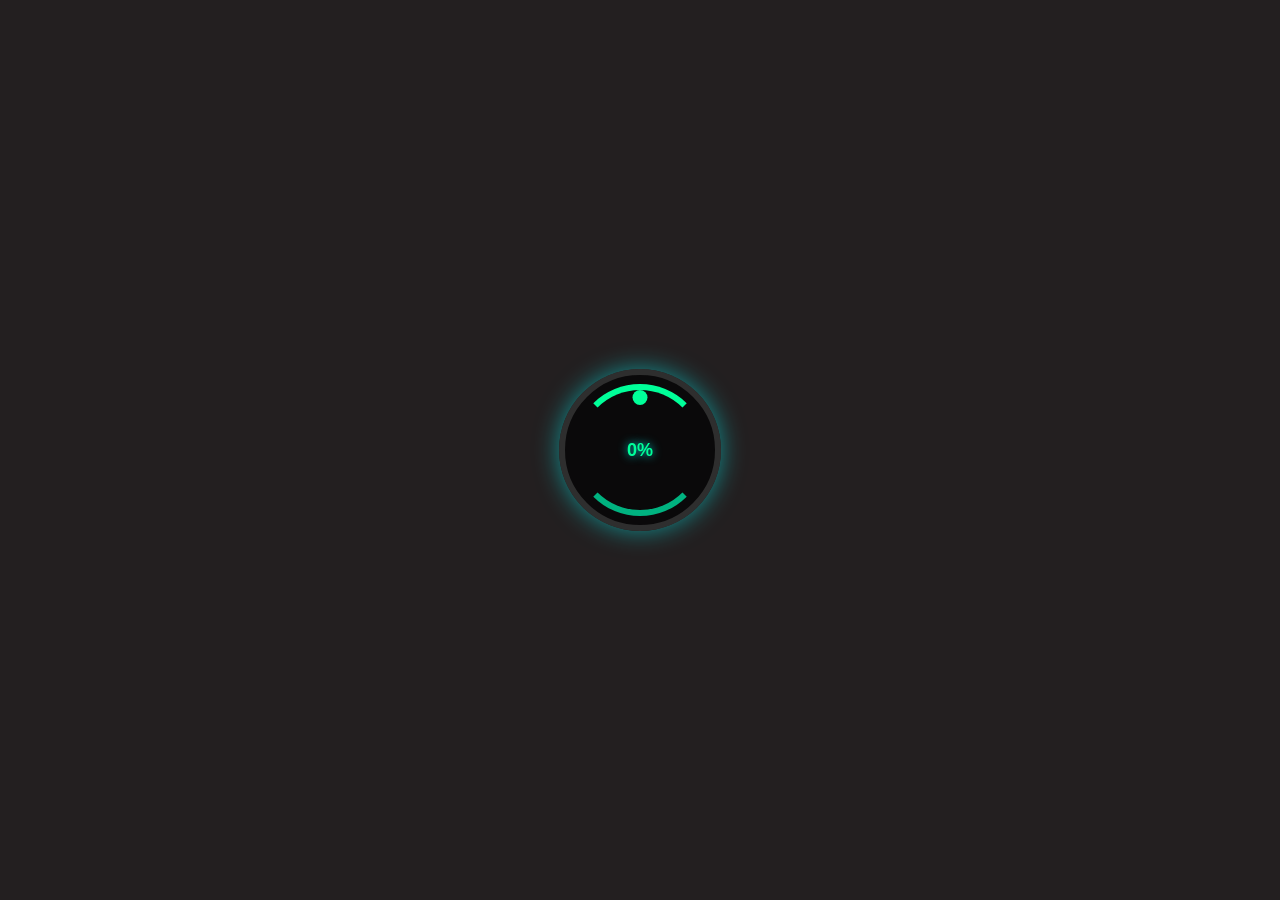
<file: index.html>
<!DOCTYPE html>
<html lang="en-us">
  <head>
    <meta charset="utf-8">
    <meta http-equiv="Content-Type" content="text/html; charset=utf-8">
    <title>Unity Web Player | LUCID EDGE_Visualisation</title>
    <link rel="shortcut icon" href="TemplateData/favicon.ico">
    <link rel="stylesheet" href="TemplateData/style.css">
          <style>
      #loading-container {
        position: absolute;
        display: flex;
        justify-content: center;
        align-items: center;
        width: 150px;
        height: 150px;
        border-radius: 50%;
        border: 6px solid #2e2e2e;
        background-color: rgba(0, 0, 0, 0.7);
        box-shadow: 0px 0px 25px rgba(0, 255, 255, 0.5);
        z-index: 20;
        left: 50%;
        top: 50%;
        transform: translate(-50%,-50%);
      }

      .circle {
        position: relative;
        width: 120px;
        height: 120px;
        border-radius: 50%;
        border: 6px solid transparent;
        border-top: 6px solid #00ff99;
        border-bottom: 6px solid #00b380;
        animation: rotate 10s linear infinite, pulse 1.5s infinite ease-in-out;
      }

      @keyframes rotate {
        0% { transform: rotate(0deg); }
        100% { transform: rotate(360deg); }
      }

      @keyframes pulse {
        0% { transform: scale(1); box-shadow: 0 0 20px rgba(0, 255, 255, 0.5); }
        50% { transform: scale(1.1); box-shadow: 0 0 30px rgba(0, 255, 255, 0.8); }
        100% { transform: scale(1); box-shadow: 0 0 20px rgba(0, 255, 255, 0.5); }
      }

      .circle::before {
        content: '';
        position: absolute;
        top: 0;
        left: 50%;
        width: 15px;
        height: 15px;
        background-color: #00ff99;
        border-radius: 50%;
        transform: translateX(-50%);
        animation: moveDot 10s linear infinite;
      }

      @keyframes moveDot {
        0% { transform: translateX(-50%) rotate(0deg) translateY(-50px); }
        100% { transform: translateX(-50%) rotate(360deg) translateY(-50px); }
      }

      #loading-text {
        position: absolute;
        font-family: Arial, sans-serif;
        font-size: 18px;
        color: #00ff99;
        font-weight: bold;
        text-shadow: 0px 0px 10px rgba(0, 255, 255, 0.8);
        z-index: 21;
      }
    </style>
  </head>
  <body>
    <div id="unity-container" class="unity-desktop">
      <div id="loading-container">
      <div class="circle"></div>
      <div id="loading-text">0%</div>
    </div>
      <canvas id="unity-canvas" width=960 height=600 tabindex="-1"></canvas>
      <!-- <div id="unity-loading-bar">
        <div id="unity-logo"></div>
        <div id="unity-progress-bar-empty">
          <div id="unity-progress-bar-full"></div>
        </div>
      </div> -->
      <div id="unity-warning"> </div>
      <!-- <div id="unity-footer">
        <div id="unity-logo-title-footer"></div>
        <div id="unity-fullscreen-button"></div>
        <div id="unity-build-title">LUCID EDGE_Visualisation</div>
      </div> -->
    </div>
    <script>
      var canvas = document.querySelector("#unity-canvas");

      // Shows a temporary message banner/ribbon for a few seconds, or
      // a permanent error message on top of the canvas if type=='error'.
      // If type=='warning', a yellow highlight color is used.
      // Modify or remove this function to customize the visually presented
      // way that non-critical warnings and error messages are presented to the
      // user.
      function unityShowBanner(msg, type) {
        var warningBanner = document.querySelector("#unity-warning");
        function updateBannerVisibility() {
          warningBanner.style.display = warningBanner.children.length ? 'block' : 'none';
        }
        var div = document.createElement('div');
        div.innerHTML = msg;
        warningBanner.appendChild(div);
        if (type == 'error') div.style = 'background: red; padding: 10px;';
        else {
          if (type == 'warning') div.style = 'background: yellow; padding: 10px;';
          setTimeout(function() {
            warningBanner.removeChild(div);
            updateBannerVisibility();
          }, 5000);
        }
        updateBannerVisibility();
      }

const CDN = "https://d1qy305ek4jct4.cloudfront.net";
      var buildUrl = CDN + "/Build2";
      var loaderUrl = buildUrl + "/test.loader.js";
      var config = {
        arguments: [],
        dataUrl: buildUrl + "/test.data.br",
        frameworkUrl: buildUrl + "/test.framework.js.br",
        codeUrl: buildUrl + "/test.wasm.br",
        streamingAssetsUrl: CDN + "/StreamingAssets2",
        companyName: "DefaultCompany",
        productName: "LUCID EDGE_Visualisation",
        productVersion: "0.1.0",
        showBanner: unityShowBanner,
        // errorHandler: function(err, url, line) {
        //    alert("error " + err + " occurred at line " + line);
        //    // Return 'true' if you handled this error and don't want Unity
        //    // to process it further, 'false' otherwise.
        //    return true;
        // },
      };

      // By default, Unity keeps WebGL canvas render target size matched with
      // the DOM size of the canvas element (scaled by window.devicePixelRatio)
      // Set this to false if you want to decouple this synchronization from
      // happening inside the engine, and you would instead like to size up
      // the canvas DOM size and WebGL render target sizes yourself.
      // config.matchWebGLToCanvasSize = false;

      // If you would like all file writes inside Unity Application.persistentDataPath
      // directory to automatically persist so that the contents are remembered when
      // the user revisits the site the next time, uncomment the following line:
      // config.autoSyncPersistentDataPath = true;
      // This autosyncing is currently not the default behavior to avoid regressing
      // existing user projects that might rely on the earlier manual
      // JS_FileSystem_Sync() behavior, but in future Unity version, this will be
      // expected to change.

      if (/iPhone|iPad|iPod|Android/i.test(navigator.userAgent)) {
        // Mobile device style: fill the whole browser client area with the game canvas:

        var meta = document.createElement('meta');
        meta.name = 'viewport';
        meta.content = 'width=device-width, height=device-height, initial-scale=1.0, user-scalable=no, shrink-to-fit=yes';
        document.getElementsByTagName('head')[0].appendChild(meta);
          canvas.style.width = "100%";
      canvas.style.height = "100%";
      canvas.style.position = "fixed";
      document.body.style.textAlign = "left";
        document.querySelector("#unity-container").className = "unity-mobile";
        canvas.className = "unity-mobile";

        // To lower canvas resolution on mobile devices to gain some
        // performance, uncomment the following line:
        // config.devicePixelRatio = 1;


      } else {
        // Desktop style: Render the game canvas in a window that can be maximized to fullscreen:
        canvas.style.width = "100%";
        canvas.style.height = "100%";
      }

      // document.querySelector("#unity-loading-bar").style.display = "block";

            function setProgress(p) {
      document.getElementById("loading-text").innerText = Math.round(p) + "%";
    }

    function hideLoader() {
      const el = document.getElementById("loading-container");
      if (el) el.style.display = "none";
    }

      var script = document.createElement("script");
      script.src = loaderUrl;
      script.onload = () => {
         createUnityInstance(canvas, config, (progress) => {
          const percent = progress * 100;
          setProgress(percent);
          if (percent >= 100) hideLoader();
        })
        .then(() => hideLoader())
        .catch((message) => alert(message));
    };

    script.onerror = () => {
      alert("Failed to load Unity loader from CDN: " + loaderUrl);
    };

      document.body.appendChild(script);

    </script>
  </body>
</html>
</file>
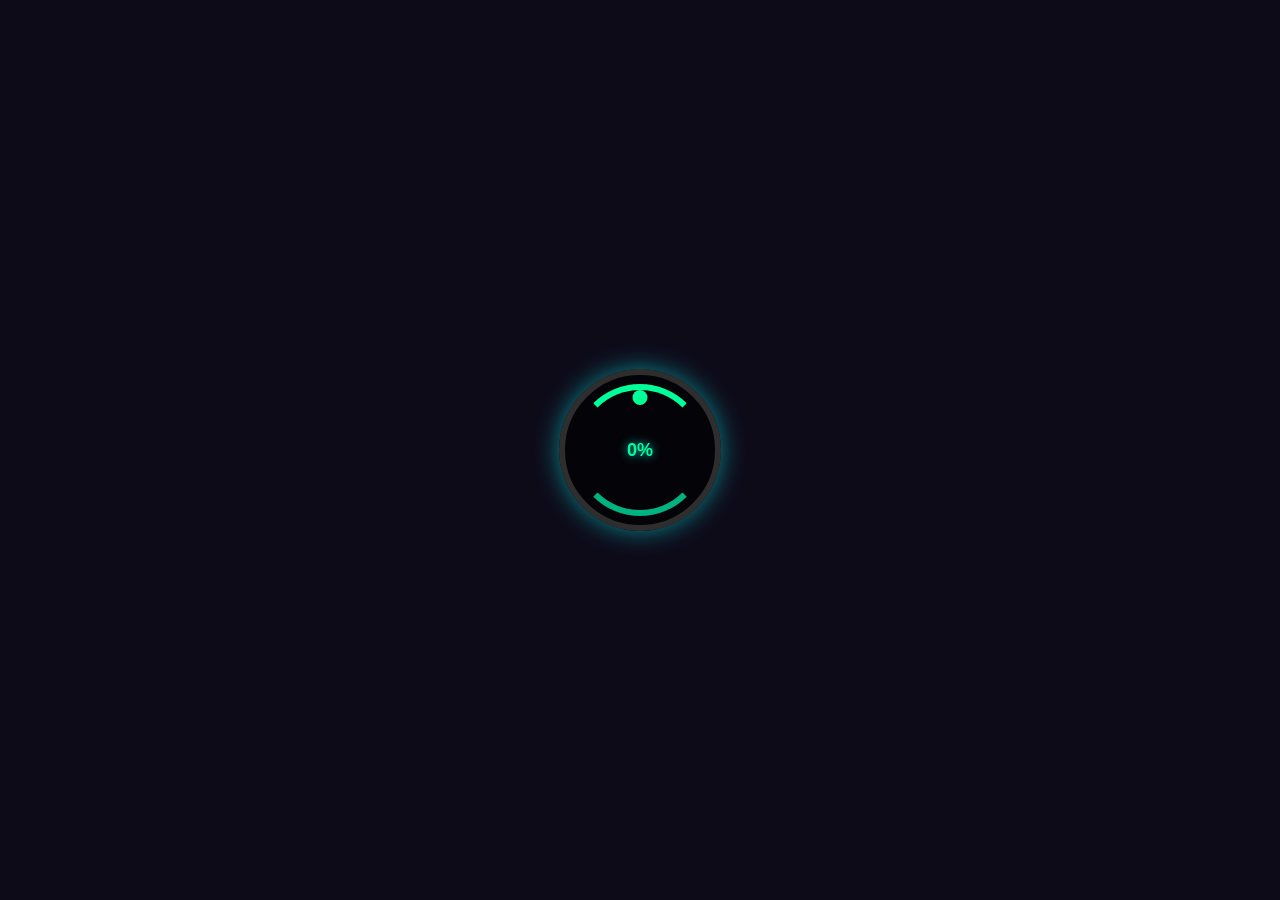
<file: 12March26/index.html>
<!DOCTYPE html>
<html lang="en-us">
  <head>
    <meta charset="utf-8">
    <meta http-equiv="Content-Type" content="text/html; charset=utf-8">
    <title>Unity Web Player | LUCID EDGE_Visualisation</title>
    <link rel="shortcut icon" href="TemplateData/favicon.ico">
    <link rel="stylesheet" href="TemplateData/style.css">
    
    <style>
      html, body {
        margin: 0;
        padding: 0;
        height: 100%;
        width: 100%;
        overflow: hidden;
        display: flex;
        justify-content: center;
        align-items: center;
        background-color: #0e0b19;
      }

      #unity-canvas {
        width: 100%;
        height: 100%;
        display: block;
      }

      #loading-container {
        position: absolute;
        display: flex;
        justify-content: center;
        align-items: center;
        width: 150px;
        height: 150px;
        border-radius: 50%;
        border: 6px solid #2e2e2e;
        background-color: rgba(0, 0, 0, 0.7);
        box-shadow: 0px 0px 25px rgba(0, 255, 255, 0.5);
        z-index: 20;
        left: 50%;
        top: 50%;
        transform: translate(-50%,-50%);
      }

      .circle {
        position: relative;
        width: 120px;
        height: 120px;
        border-radius: 50%;
        border: 6px solid transparent;
        border-top: 6px solid #00ff99;
        border-bottom: 6px solid #00b380;
        animation: rotate 10s linear infinite, pulse 1.5s infinite ease-in-out;
      }

      @keyframes rotate {
        0% { transform: rotate(0deg); }
        100% { transform: rotate(360deg); }
      }

      @keyframes pulse {
        0% { transform: scale(1); box-shadow: 0 0 20px rgba(0, 255, 255, 0.5); }
        50% { transform: scale(1.1); box-shadow: 0 0 30px rgba(0, 255, 255, 0.8); }
        100% { transform: scale(1); box-shadow: 0 0 20px rgba(0, 255, 255, 0.5); }
      }

      .circle::before {
        content: '';
        position: absolute;
        top: 0;
        left: 50%;
        width: 15px;
        height: 15px;
        background-color: #00ff99;
        border-radius: 50%;
        transform: translateX(-50%);
        animation: moveDot 10s linear infinite;
      }

      @keyframes moveDot {
        0% { transform: translateX(-50%) rotate(0deg) translateY(-50px); }
        100% { transform: translateX(-50%) rotate(360deg) translateY(-50px); }
      }

      #loading-text {
        position: absolute;
        font-family: Arial, sans-serif;
        font-size: 18px;
        color: #00ff99;
        font-weight: bold;
        text-shadow: 0px 0px 10px rgba(0, 255, 255, 0.8);
        z-index: 21;
      }
    </style>
  </head>
  <body>
    <div id="unity-container" class="unity-desktop">
         <div id="loading-container">
      <div class="circle"></div>
      <div id="loading-text">0%</div>
    </div>
      <canvas id="unity-canvas" tabindex="-1"></canvas>
      <!-- <div id="unity-loading-bar">
        <div id="unity-logo"></div>
        <div id="unity-progress-bar-empty">
          <div id="unity-progress-bar-full"></div>
        </div>
      </div> -->
      <div id="unity-warning"> </div>
      <!-- <div id="unity-footer">
        <div id="unity-logo-title-footer"></div>
        <div id="unity-fullscreen-button"></div>
        <div id="unity-build-title">LUCID EDGE_Visualisation</div>
      </div> -->
    </div>
    <script>
      var canvas = document.querySelector("#unity-canvas");

      // Shows a temporary message banner/ribbon for a few seconds, or
      // a permanent error message on top of the canvas if type=='error'.
      // If type=='warning', a yellow highlight color is used.
      // Modify or remove this function to customize the visually presented
      // way that non-critical warnings and error messages are presented to the
      // user.
      function unityShowBanner(msg, type) {
        var warningBanner = document.querySelector("#unity-warning");
        function updateBannerVisibility() {
          warningBanner.style.display = warningBanner.children.length ? 'block' : 'none';
        }
        var div = document.createElement('div');
        div.innerHTML = msg;
        warningBanner.appendChild(div);
        if (type == 'error') div.style = 'background: red; padding: 10px;';
        else {
          if (type == 'warning') div.style = 'background: yellow; padding: 10px;';
          setTimeout(function() {
            warningBanner.removeChild(div);
            updateBannerVisibility();
          }, 5000);
        }
        updateBannerVisibility();
      }

       const CDN = "https://d1qy305ek4jct4.cloudfront.net";
      const buildUrl = CDN + "/Build2";

      var loaderUrl = buildUrl + "/CompressedUGL.loader.js";
      var config = {
        arguments: [],
        dataUrl: buildUrl + "/CompressedUGL.data.br",
        frameworkUrl: buildUrl + "/CompressedUGL.framework.js.br",
        codeUrl: buildUrl + "/CompressedUGL.wasm.br",
        streamingAssetsUrl: CDN + "/StreamingAssets2",
        companyName: "DefaultCompany",
        productName: "LUCID EDGE_Visualisation",
        productVersion: "0.1.0",
        showBanner: unityShowBanner,
        // errorHandler: function(err, url, line) {
        //    alert("error " + err + " occurred at line " + line);
        //    // Return 'true' if you handled this error and don't want Unity
        //    // to process it further, 'false' otherwise.
        //    return true;
        // },
      };

      // By default, Unity keeps WebGL canvas render target size matched with
      // the DOM size of the canvas element (scaled by window.devicePixelRatio)
      // Set this to false if you want to decouple this synchronization from
      // happening inside the engine, and you would instead like to size up
      // the canvas DOM size and WebGL render target sizes yourself.
      // config.matchWebGLToCanvasSize = false;

      // If you would like all file writes inside Unity Application.persistentDataPath
      // directory to automatically persist so that the contents are remembered when
      // the user revisits the site the next time, uncomment the following line:
      // config.autoSyncPersistentDataPath = true;
      // This autosyncing is currently not the default behavior to avoid regressing
      // existing user projects that might rely on the earlier manual
      // JS_FileSystem_Sync() behavior, but in future Unity version, this will be
      // expected to change.

      if (/iPhone|iPad|iPod|Android/i.test(navigator.userAgent)) {
        // Mobile device style: fill the whole browser client area with the game canvas:

        var meta = document.createElement('meta');
        meta.name = 'viewport';
        meta.content = 'width=device-width, height=device-height, initial-scale=1.0, user-scalable=no, shrink-to-fit=yes';
        document.getElementsByTagName('head')[0].appendChild(meta);
          canvas.style.width = "100%";
        canvas.style.height = "100%";
        canvas.style.position = "fixed";
        document.body.style.textAlign = "left";

        document.querySelector("#unity-container").className = "unity-mobile";
        canvas.className = "unity-mobile";

        // To lower canvas resolution on mobile devices to gain some
        // performance, uncomment the following line:
        // config.devicePixelRatio = 1;


      } else {
        // Desktop style: Render the game canvas in a window that can be maximized to fullscreen:
        canvas.style.width = "100%";
        canvas.style.height = "100%";
      }

      // document.querySelector("#unity-loading-bar").style.display = "block";

       function setProgress(p) {
        document.getElementById("loading-text").innerText = Math.round(p) + "%";
      }
      function hideLoader() {
        const el = document.getElementById("loading-container");
        if (el) el.style.display = "none";
      }

      var script = document.createElement("script");
      script.src = loaderUrl;
      script.onload = () => {
         createUnityInstance(canvas, config, (progress) => {
          const percent = progress * 100;
          setProgress(percent);
          if (percent >= 100) hideLoader();
        })
          .then(() => hideLoader())
          .catch((message) => alert(message));
      };
      script.onerror = () => {
        alert("Failed to load Unity loader from CDN: " + loaderUrl);
      };

      document.body.appendChild(script);
console.log("12March26-UGL")
    </script>
  </body>
</html>
</file>
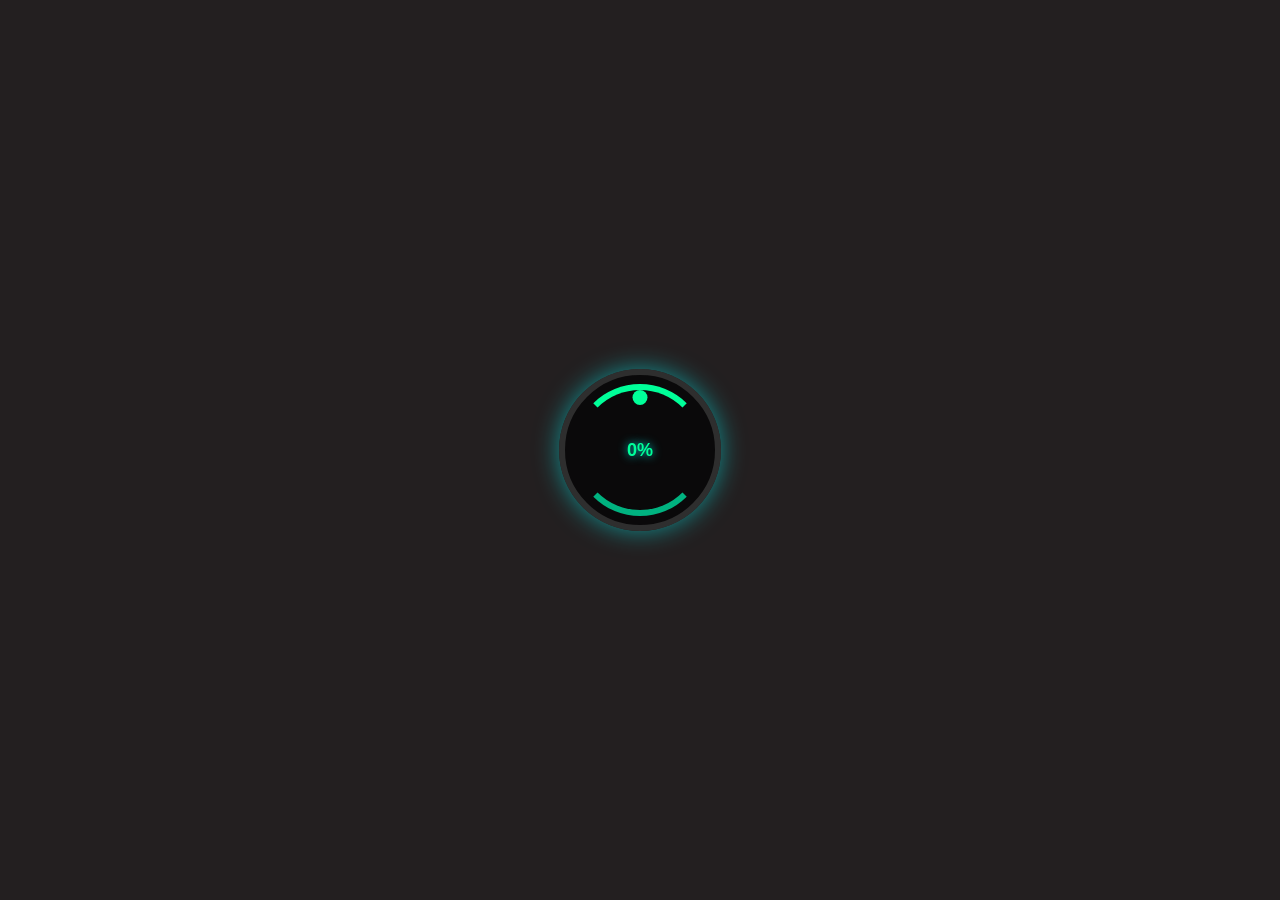
<file: 19March26/index.html>
<!DOCTYPE html>
<html lang="en-us">
  <head>
    <meta charset="utf-8">
    <meta http-equiv="Content-Type" content="text/html; charset=utf-8">
    <title>Unity Web Player | LUCID EDGE_Visualisation</title>
    <link rel="shortcut icon" href="TemplateData/favicon.ico">
    <link rel="stylesheet" href="TemplateData/style.css">
       <style>
      #loading-container {
        position: absolute;
        display: flex;
        justify-content: center;
        align-items: center;
        width: 150px;
        height: 150px;
        border-radius: 50%;
        border: 6px solid #2e2e2e;
        background-color: rgba(0, 0, 0, 0.7);
        box-shadow: 0px 0px 25px rgba(0, 255, 255, 0.5);
        z-index: 20;
        left: 50%;
        top: 50%;
        transform: translate(-50%,-50%);
      }

      .circle {
        position: relative;
        width: 120px;
        height: 120px;
        border-radius: 50%;
        border: 6px solid transparent;
        border-top: 6px solid #00ff99;
        border-bottom: 6px solid #00b380;
        animation: rotate 10s linear infinite, pulse 1.5s infinite ease-in-out;
      }

      @keyframes rotate {
        0% { transform: rotate(0deg); }
        100% { transform: rotate(360deg); }
      }

      @keyframes pulse {
        0% { transform: scale(1); box-shadow: 0 0 20px rgba(0, 255, 255, 0.5); }
        50% { transform: scale(1.1); box-shadow: 0 0 30px rgba(0, 255, 255, 0.8); }
        100% { transform: scale(1); box-shadow: 0 0 20px rgba(0, 255, 255, 0.5); }
      }

      .circle::before {
        content: '';
        position: absolute;
        top: 0;
        left: 50%;
        width: 15px;
        height: 15px;
        background-color: #00ff99;
        border-radius: 50%;
        transform: translateX(-50%);
        animation: moveDot 10s linear infinite;
      }

      @keyframes moveDot {
        0% { transform: translateX(-50%) rotate(0deg) translateY(-50px); }
        100% { transform: translateX(-50%) rotate(360deg) translateY(-50px); }
      }

      #loading-text {
        position: absolute;
        font-family: Arial, sans-serif;
        font-size: 18px;
        color: #00ff99;
        font-weight: bold;
        text-shadow: 0px 0px 10px rgba(0, 255, 255, 0.8);
        z-index: 21;
      }
    </style>
  </head>
  <body>
    <div id="unity-container" class="unity-desktop">
      <div id="loading-container">
      <div class="circle"></div>
      <div id="loading-text">0%</div>
    </div>
      <canvas id="unity-canvas" tabindex="-1"></canvas>
      <!-- <div id="unity-loading-bar">
        <div id="unity-logo"></div>
        <div id="unity-progress-bar-empty">
          <div id="unity-progress-bar-full"></div>
        </div>
      </div> -->
      <div id="unity-warning"> </div>
      <!-- <div id="unity-footer">
        <div id="unity-logo-title-footer"></div>
        <div id="unity-fullscreen-button"></div>
        <div id="unity-build-title">LUCID EDGE_Visualisation</div>
      </div> -->
    </div>
    <script>
      var canvas = document.querySelector("#unity-canvas");

      // Shows a temporary message banner/ribbon for a few seconds, or
      // a permanent error message on top of the canvas if type=='error'.
      // If type=='warning', a yellow highlight color is used.
      // Modify or remove this function to customize the visually presented
      // way that non-critical warnings and error messages are presented to the
      // user.
      function unityShowBanner(msg, type) {
        var warningBanner = document.querySelector("#unity-warning");
        function updateBannerVisibility() {
          warningBanner.style.display = warningBanner.children.length ? 'block' : 'none';
        }
        var div = document.createElement('div');
        div.innerHTML = msg;
        warningBanner.appendChild(div);
        if (type == 'error') div.style = 'background: red; padding: 10px;';
        else {
          if (type == 'warning') div.style = 'background: yellow; padding: 10px;';
          setTimeout(function() {
            warningBanner.removeChild(div);
            updateBannerVisibility();
          }, 5000);
        }
        updateBannerVisibility();
      }

      const CDN = "https://d1qy305ek4jct4.cloudfront.net";
    const buildUrl = CDN + "/Build2";
      var loaderUrl = buildUrl + "/CompressedUGL.loader.js";
      var config = {
        arguments: [],
        dataUrl: buildUrl + "/CompressedUGL.data.br",
        frameworkUrl: buildUrl + "/CompressedUGL.framework.js.br",
        codeUrl: buildUrl + "/CompressedUGL.wasm.br",
        streamingAssetsUrl: CDN + "/StreamingAssets2",
        companyName: "DefaultCompany",
        productName: "LUCID EDGE_Visualisation",
        productVersion: "0.1.0",
        showBanner: unityShowBanner,
        // errorHandler: function(err, url, line) {
        //    alert("error " + err + " occurred at line " + line);
        //    // Return 'true' if you handled this error and don't want Unity
        //    // to process it further, 'false' otherwise.
        //    return true;
        // },
      };

      // By default, Unity keeps WebGL canvas render target size matched with
      // the DOM size of the canvas element (scaled by window.devicePixelRatio)
      // Set this to false if you want to decouple this synchronization from
      // happening inside the engine, and you would instead like to size up
      // the canvas DOM size and WebGL render target sizes yourself.
      // config.matchWebGLToCanvasSize = false;

      // If you would like all file writes inside Unity Application.persistentDataPath
      // directory to automatically persist so that the contents are remembered when
      // the user revisits the site the next time, uncomment the following line:
      // config.autoSyncPersistentDataPath = true;
      // This autosyncing is currently not the default behavior to avoid regressing
      // existing user projects that might rely on the earlier manual
      // JS_FileSystem_Sync() behavior, but in future Unity version, this will be
      // expected to change.

      if (/iPhone|iPad|iPod|Android/i.test(navigator.userAgent)) {
        // Mobile device style: fill the whole browser client area with the game canvas:

        var meta = document.createElement('meta');
        meta.name = 'viewport';
        meta.content = 'width=device-width, height=device-height, initial-scale=1.0, user-scalable=no, shrink-to-fit=yes';
        document.getElementsByTagName('head')[0].appendChild(meta);
         canvas.style.width = "100%";
      canvas.style.height = "100%";
      canvas.style.position = "fixed";
      document.body.style.textAlign = "left";
        document.querySelector("#unity-container").className = "unity-mobile";
        canvas.className = "unity-mobile";

        // To lower canvas resolution on mobile devices to gain some
        // performance, uncomment the following line:
        // config.devicePixelRatio = 1;


      } else {
        // Desktop style: Render the game canvas in a window that can be maximized to fullscreen:
        canvas.style.width = "100%";
        canvas.style.height = "100%";
      }

      // document.querySelector("#unity-loading-bar").style.display = "block";

      
    function setProgress(p) {
      document.getElementById("loading-text").innerText = Math.round(p) + "%";
    }

    function hideLoader() {
      const el = document.getElementById("loading-container");
      if (el) el.style.display = "none";
    }

      var script = document.createElement("script");
      script.src = loaderUrl;
        script.onload = () => {
      createUnityInstance(canvas, config, (progress) => {
          const percent = progress * 100;
          setProgress(percent);
          if (percent >= 100) hideLoader();
        })
        .then(() => hideLoader())
        .catch((message) => alert(message));
    };

      script.onerror = () => {
      alert("Failed to load Unity loader from CDN: " + loaderUrl);
    };

      document.body.appendChild(script);
    console.log("12March26-UGL-2")
    </script>
  </body>
</html>
</file>
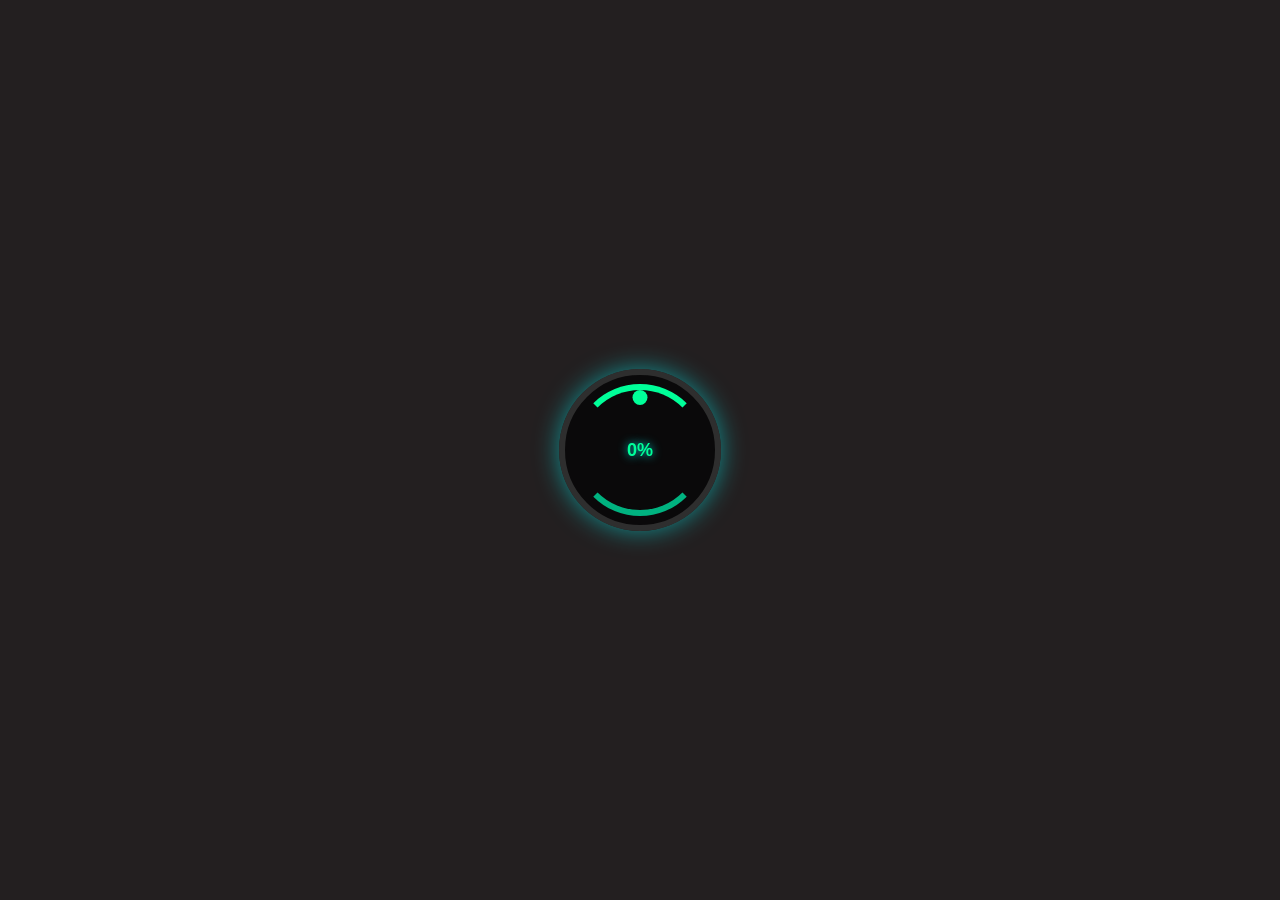
<file: 23March26/index.html>
<!DOCTYPE html>
<html lang="en-us">
  <head>
    <meta charset="utf-8">
    <meta http-equiv="Content-Type" content="text/html; charset=utf-8">
    <title>Unity Web Player | LUCID EDGE_Visualisation</title>
    <link rel="shortcut icon" href="TemplateData/favicon.ico">
    <link rel="stylesheet" href="TemplateData/style.css">
       <style>
      #loading-container {
        position: absolute;
        display: flex;
        justify-content: center;
        align-items: center;
        width: 150px;
        height: 150px;
        border-radius: 50%;
        border: 6px solid #2e2e2e;
        background-color: rgba(0, 0, 0, 0.7);
        box-shadow: 0px 0px 25px rgba(0, 255, 255, 0.5);
        z-index: 20;
        left: 50%;
        top: 50%;
        transform: translate(-50%,-50%);
      }

      .circle {
        position: relative;
        width: 120px;
        height: 120px;
        border-radius: 50%;
        border: 6px solid transparent;
        border-top: 6px solid #00ff99;
        border-bottom: 6px solid #00b380;
        animation: rotate 10s linear infinite, pulse 1.5s infinite ease-in-out;
      }

      @keyframes rotate {
        0% { transform: rotate(0deg); }
        100% { transform: rotate(360deg); }
      }

      @keyframes pulse {
        0% { transform: scale(1); box-shadow: 0 0 20px rgba(0, 255, 255, 0.5); }
        50% { transform: scale(1.1); box-shadow: 0 0 30px rgba(0, 255, 255, 0.8); }
        100% { transform: scale(1); box-shadow: 0 0 20px rgba(0, 255, 255, 0.5); }
      }

      .circle::before {
        content: '';
        position: absolute;
        top: 0;
        left: 50%;
        width: 15px;
        height: 15px;
        background-color: #00ff99;
        border-radius: 50%;
        transform: translateX(-50%);
        animation: moveDot 10s linear infinite;
      }

      @keyframes moveDot {
        0% { transform: translateX(-50%) rotate(0deg) translateY(-50px); }
        100% { transform: translateX(-50%) rotate(360deg) translateY(-50px); }
      }

      #loading-text {
        position: absolute;
        font-family: Arial, sans-serif;
        font-size: 18px;
        color: #00ff99;
        font-weight: bold;
        text-shadow: 0px 0px 10px rgba(0, 255, 255, 0.8);
        z-index: 21;
      }
    </style>
  </head>
  <body>
    <div id="unity-container" class="unity-desktop">
      <div id="loading-container">
      <div class="circle"></div>
      <div id="loading-text">0%</div>
    </div>
      <canvas id="unity-canvas" width=960 height=600 tabindex="-1"></canvas>
      <!-- <div id="unity-loading-bar">
        <div id="unity-logo"></div>
        <div id="unity-progress-bar-empty">
          <div id="unity-progress-bar-full"></div>
        </div>
      </div> -->
      <div id="unity-warning"> </div>
      <!-- <div id="unity-footer">
        <div id="unity-logo-title-footer"></div>
        <div id="unity-fullscreen-button"></div>
        <div id="unity-build-title">LUCID EDGE_Visualisation</div>
      </div> -->
    </div>
    <script>
      var canvas = document.querySelector("#unity-canvas");

      // Shows a temporary message banner/ribbon for a few seconds, or
      // a permanent error message on top of the canvas if type=='error'.
      // If type=='warning', a yellow highlight color is used.
      // Modify or remove this function to customize the visually presented
      // way that non-critical warnings and error messages are presented to the
      // user.
      function unityShowBanner(msg, type) {
        var warningBanner = document.querySelector("#unity-warning");
        function updateBannerVisibility() {
          warningBanner.style.display = warningBanner.children.length ? 'block' : 'none';
        }
        var div = document.createElement('div');
        div.innerHTML = msg;
        warningBanner.appendChild(div);
        if (type == 'error') div.style = 'background: red; padding: 10px;';
        else {
          if (type == 'warning') div.style = 'background: yellow; padding: 10px;';
          setTimeout(function() {
            warningBanner.removeChild(div);
            updateBannerVisibility();
          }, 5000);
        }
        updateBannerVisibility();
      }

const CDN = "https://d1qy305ek4jct4.cloudfront.net";
      var buildUrl = CDN + "/Build2";
    var loaderUrl = buildUrl + "/uglxgamudaCOMPRESSED.loader.js";
      var config = {
        arguments: [],
       dataUrl: buildUrl + "/uglxgamudaCOMPRESSED.data.br",
        frameworkUrl: buildUrl + "/uglxgamudaCOMPRESSED.framework.js.br",
        codeUrl: buildUrl + "/uglxgamudaCOMPRESSED.wasm.br",
        streamingAssetsUrl: CDN + "/StreamingAssets2",
        companyName: "DefaultCompany",
        productName: "LUCID EDGE_Visualisation",
        productVersion: "0.1.0",
        showBanner: unityShowBanner,
        // errorHandler: function(err, url, line) {
        //    alert("error " + err + " occurred at line " + line);
        //    // Return 'true' if you handled this error and don't want Unity
        //    // to process it further, 'false' otherwise.
        //    return true;
        // },
      };

      // By default, Unity keeps WebGL canvas render target size matched with
      // the DOM size of the canvas element (scaled by window.devicePixelRatio)
      // Set this to false if you want to decouple this synchronization from
      // happening inside the engine, and you would instead like to size up
      // the canvas DOM size and WebGL render target sizes yourself.
      // config.matchWebGLToCanvasSize = false;

      // If you would like all file writes inside Unity Application.persistentDataPath
      // directory to automatically persist so that the contents are remembered when
      // the user revisits the site the next time, uncomment the following line:
      // config.autoSyncPersistentDataPath = true;
      // This autosyncing is currently not the default behavior to avoid regressing
      // existing user projects that might rely on the earlier manual
      // JS_FileSystem_Sync() behavior, but in future Unity version, this will be
      // expected to change.

      if (/iPhone|iPad|iPod|Android/i.test(navigator.userAgent)) {
        // Mobile device style: fill the whole browser client area with the game canvas:

        var meta = document.createElement('meta');
        meta.name = 'viewport';
        meta.content = 'width=device-width, height=device-height, initial-scale=1.0, user-scalable=no, shrink-to-fit=yes';
        document.getElementsByTagName('head')[0].appendChild(meta);
           canvas.style.width = "100%";
      canvas.style.height = "100%";
      canvas.style.position = "fixed";
      document.body.style.textAlign = "left";
        document.querySelector("#unity-container").className = "unity-mobile";
        canvas.className = "unity-mobile";

        // To lower canvas resolution on mobile devices to gain some
        // performance, uncomment the following line:
        // config.devicePixelRatio = 1;


      } else {
        // Desktop style: Render the game canvas in a window that can be maximized to fullscreen:
        canvas.style.width = "100%";
        canvas.style.height = "100%";
      }

      // document.querySelector("#unity-loading-bar").style.display = "block";

       function setProgress(p) {
      document.getElementById("loading-text").innerText = Math.round(p) + "%";
    }

    function hideLoader() {
      const el = document.getElementById("loading-container");
      if (el) el.style.display = "none";
    }

      var script = document.createElement("script");
      script.src = loaderUrl;
      script.onload = () => {
         createUnityInstance(canvas, config, (progress) => {
          const percent = progress * 100;
          setProgress(percent);
          if (percent >= 100) hideLoader();
        })
        .then(() => hideLoader())
        .catch((message) => alert(message));
    };

    script.onerror = () => {
      alert("Failed to load Unity loader from CDN: " + loaderUrl);
    };

      document.body.appendChild(script);
    </script>
  </body>
</html>
</file>
<file: TemplateData/style.css>
body { padding: 0; margin: 0 }
#unity-container { position: absolute }
#unity-container.unity-desktop { left: 50%; top: 50%; transform: translate(-50%, -50%);width: 100%;height: 100%; }
#unity-container.unity-mobile { position: fixed; width: 100%; height: 100% }
#unity-canvas { background: #231F20 }
.unity-mobile #unity-canvas { width: 100%; height: 100% }
#unity-loading-bar { position: absolute; left: 50%; top: 50%; transform: translate(-50%, -50%); display: none }
#unity-logo { width: 154px; height: 130px; background: url('unity-logo-dark.png') no-repeat center }
#unity-progress-bar-empty { width: 141px; height: 18px; margin-top: 10px; margin-left: 6.5px; background: url('progress-bar-empty-dark.png') no-repeat center }
#unity-progress-bar-full { width: 0%; height: 18px; margin-top: 10px; background: url('progress-bar-full-dark.png') no-repeat center }
#unity-footer { position: relative }
.unity-mobile #unity-footer { display: none }
#unity-logo-title-footer { float:left; width: 102px; height: 38px; background: url('unity-logo-title-footer.png') no-repeat center }
#unity-build-title { float: right; margin-right: 10px; line-height: 38px; font-family: arial; font-size: 18px }
#unity-fullscreen-button { cursor:pointer; float: right; width: 38px; height: 38px; background: url('fullscreen-button.png') no-repeat center }
#unity-warning { position: absolute; left: 50%; top: 5%; transform: translate(-50%); background: white; padding: 10px; display: none }
</file>
<file: 12March26/TemplateData/style.css>
body { padding: 0; margin: 0 }
#unity-container { position: absolute }
#unity-container.unity-desktop { left: 50%; top: 50%; transform: translate(-50%, -50%);width:100%;height:100%; }
#unity-container.unity-mobile { position: fixed; width: 100%; height: 100% }
.unity-mobile #unity-canvas { width: 100%; height: 100% }
#unity-loading-bar { position: absolute; left: 50%; top: 50%; transform: translate(-50%, -50%); display: none }
#unity-logo { width: 154px; height: 130px; background: url('unity-logo-dark.png') no-repeat center }
#unity-progress-bar-empty { width: 141px; height: 18px; margin-top: 10px; margin-left: 6.5px; background: url('progress-bar-empty-dark.png') no-repeat center }
#unity-progress-bar-full { width: 0%; height: 18px; margin-top: 10px; background: url('progress-bar-full-dark.png') no-repeat center }
#unity-footer { position: relative }
.unity-mobile #unity-footer { display: none }
#unity-logo-title-footer { float:left; width: 102px; height: 38px; background: url('unity-logo-title-footer.png') no-repeat center }
#unity-build-title { float: right; margin-right: 10px; line-height: 38px; font-family: arial; font-size: 18px }
#unity-fullscreen-button { cursor:pointer; float: right; width: 38px; height: 38px; background: url('fullscreen-button.png') no-repeat center }
#unity-warning { position: absolute; left: 50%; top: 5%; transform: translate(-50%); background: white; padding: 10px; display: none }
</file>
<file: 19March26/TemplateData/style.css>
body { padding: 0; margin: 0 }
#unity-container { position: absolute }
#unity-container.unity-desktop { left: 50%; top: 50%; transform: translate(-50%, -50%);width: 100%;height: 100%; }
#unity-container.unity-mobile { position: fixed; width: 100%; height: 100% }
#unity-canvas { background: #231F20 }
.unity-mobile #unity-canvas { width: 100%; height: 100% }
#unity-loading-bar { position: absolute; left: 50%; top: 50%; transform: translate(-50%, -50%); display: none }
#unity-logo { width: 154px; height: 130px; background: url('unity-logo-dark.png') no-repeat center }
#unity-progress-bar-empty { width: 141px; height: 18px; margin-top: 10px; margin-left: 6.5px; background: url('progress-bar-empty-dark.png') no-repeat center }
#unity-progress-bar-full { width: 0%; height: 18px; margin-top: 10px; background: url('progress-bar-full-dark.png') no-repeat center }
#unity-footer { position: relative }
.unity-mobile #unity-footer { display: none }
#unity-logo-title-footer { float:left; width: 102px; height: 38px; background: url('unity-logo-title-footer.png') no-repeat center }
#unity-build-title { float: right; margin-right: 10px; line-height: 38px; font-family: arial; font-size: 18px }
#unity-fullscreen-button { cursor:pointer; float: right; width: 38px; height: 38px; background: url('fullscreen-button.png') no-repeat center }
#unity-warning { position: absolute; left: 50%; top: 5%; transform: translate(-50%); background: white; padding: 10px; display: none }
</file>
<file: 23March26/TemplateData/style.css>
body { padding: 0; margin: 0 }
#unity-container { position: absolute }
#unity-container.unity-desktop { left: 50%; top: 50%; transform: translate(-50%, -50%);width: 100%;height: 100%; }
#unity-container.unity-mobile { position: fixed; width: 100%; height: 100% }
#unity-canvas { background: #231F20 }
.unity-mobile #unity-canvas { width: 100%; height: 100% }
#unity-loading-bar { position: absolute; left: 50%; top: 50%; transform: translate(-50%, -50%); display: none }
#unity-logo { width: 154px; height: 130px; background: url('unity-logo-dark.png') no-repeat center }
#unity-progress-bar-empty { width: 141px; height: 18px; margin-top: 10px; margin-left: 6.5px; background: url('progress-bar-empty-dark.png') no-repeat center }
#unity-progress-bar-full { width: 0%; height: 18px; margin-top: 10px; background: url('progress-bar-full-dark.png') no-repeat center }
#unity-footer { position: relative }
.unity-mobile #unity-footer { display: none }
#unity-logo-title-footer { float:left; width: 102px; height: 38px; background: url('unity-logo-title-footer.png') no-repeat center }
#unity-build-title { float: right; margin-right: 10px; line-height: 38px; font-family: arial; font-size: 18px }
#unity-fullscreen-button { cursor:pointer; float: right; width: 38px; height: 38px; background: url('fullscreen-button.png') no-repeat center }
#unity-warning { position: absolute; left: 50%; top: 5%; transform: translate(-50%); background: white; padding: 10px; display: none }
</file>
